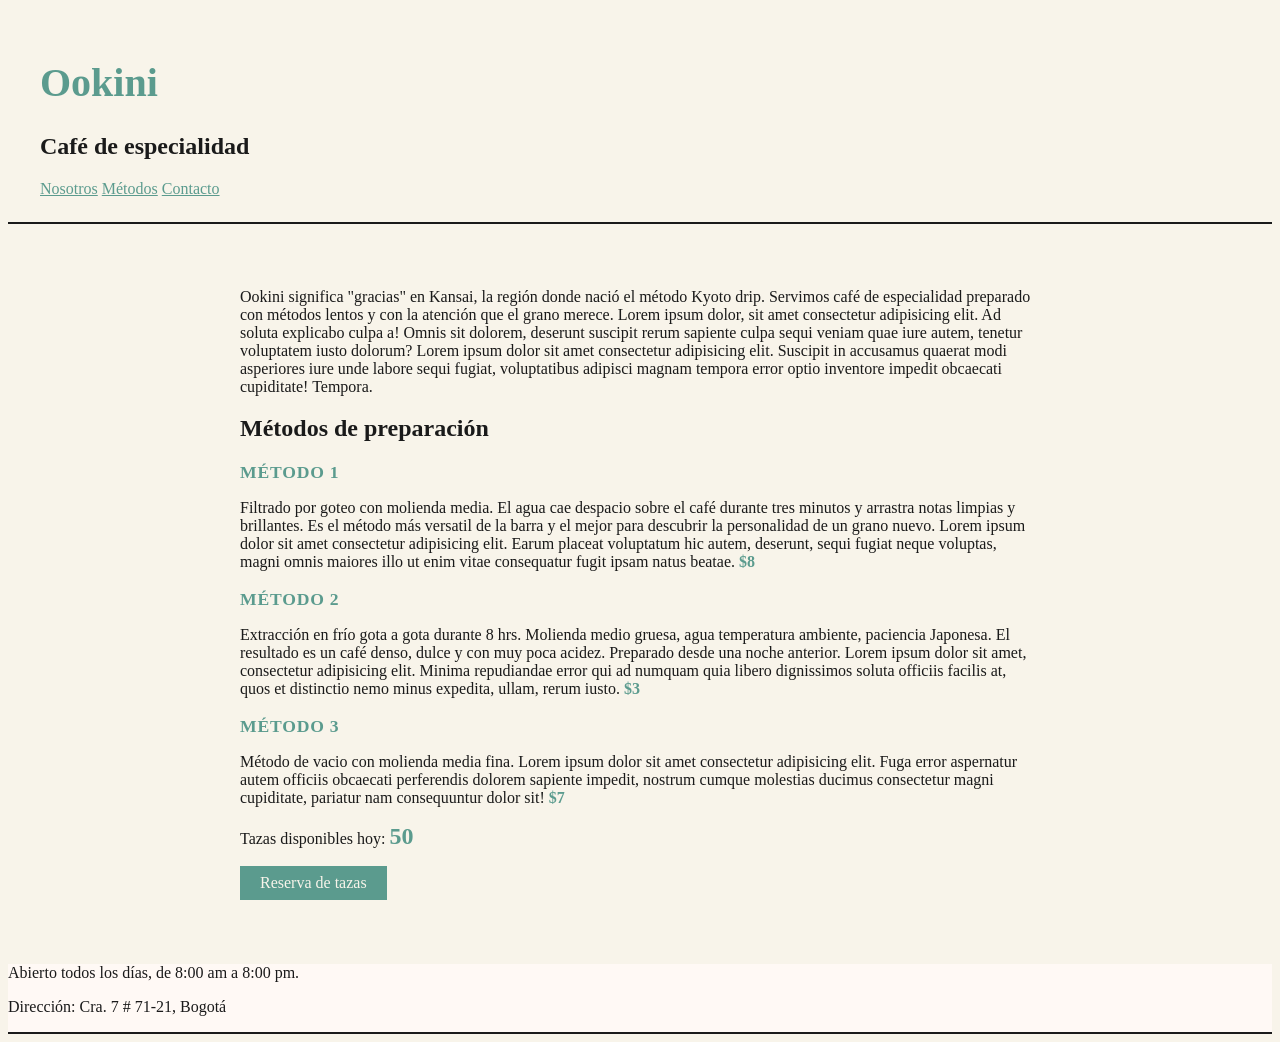
<file: index.html>
<!DOCTYPE html>
<html lang="es">

<!--El head es información sobre la página-->

<head>
    <meta charset="UTF-8">
    <meta name="viewport" content="width=device-width, initial-scale=1.0">
    <title>Ookini</title>
    <link rel="stylesheet" href="styles.css"> <!--link conecta el html con recursos externos, llama a la hoja de estilos en este caso-->
</head>

<!--El body es lo que el usuario ve cuando entra  (HOME)-->

<body>
    <!--Cabecera de la pagina (logo, nombre, navegación...)-->
    <header>
        <h1>Ookini</h1>
        <h2>Café de especialidad</h2>
        <!--Navegación-->
        <nav>
            <a href="#nosotros">Nosotros</a>
            <a href="#metodos">Métodos</a>
            <a href="#contacto">Contacto</a>
        </nav>
    </header>

    <!--Main es el contenido principal de la pagina-->
    <main>
        <section id="metodos">

            <p>
                Ookini significa "gracias" en Kansai, la región donde nació el método Kyoto drip. Servimos café de
                especialidad
                preparado con métodos lentos y con la atención que el grano merece. Lorem ipsum dolor, sit amet
                consectetur adipisicing elit. Ad soluta explicabo culpa a! Omnis sit dolorem, deserunt suscipit rerum
                sapiente culpa sequi veniam quae iure autem, tenetur voluptatem iusto dolorum? Lorem ipsum dolor sit
                amet consectetur adipisicing elit. Suscipit in accusamus quaerat modi asperiores iure unde labore sequi
                fugiat, voluptatibus adipisci magnam tempora error optio inventore impedit obcaecati cupiditate!
                Tempora.               
            </p>

            <h2>Métodos de preparación</h2>
            <h3 class="metodo-titulo">Método 1</h3>
            <p>
                Filtrado por goteo con molienda media. El agua cae despacio sobre el café durante tres minutos y
                arrastra
                notas
                limpias y brillantes. Es el método más versatil de la barra y el mejor para descubrir la personalidad de
                un
                grano nuevo. Lorem ipsum dolor sit amet consectetur adipisicing elit. Earum placeat voluptatum hic
                autem, deserunt, sequi fugiat neque voluptas, magni omnis maiores illo ut enim vitae consequatur fugit
                ipsam natus beatae.
                <span class="precio">$8</span>
            </p>

            <h3 class="metodo-titulo">Método 2</h3>
            <p>
                Extracción en frío gota a gota durante 8 hrs. Molienda medio gruesa, agua temperatura ambiente,
                paciencia
                Japonesa. El
                resultado es un café denso, dulce y con muy poca acidez. Preparado desde una noche anterior. Lorem ipsum
                dolor sit amet, consectetur adipisicing elit. Minima repudiandae error qui ad numquam quia libero
                dignissimos soluta officiis facilis at, quos et distinctio nemo minus expedita, ullam, rerum iusto.
                <span class="precio">$3</span>
            </p>

            <h3 class="metodo-titulo">Método 3</h3>
            <p>
                Método de vacio con molienda media fina. Lorem ipsum dolor sit amet consectetur adipisicing elit. Fuga
                error
                aspernatur
                autem officiis obcaecati perferendis dolorem sapiente impedit, nostrum cumque molestias ducimus
                consectetur
                magni cupiditate,
                pariatur nam consequuntur dolor sit!
                <span class="precio">$7</span>
            </p>
        </section>
        <section id="reservas">
            <p>
                Tazas disponibles hoy: <span id="contador-tazas">50</span>
            </p>
            <button id="boton-reservar">
                Reserva de tazas
            </button>
        </section>
    </main>

    <!--El foofter es: Información que cierra el citio (contacto, dirección, horarios...)-->
    <footer id="contacto">
        <p>
            Abierto todos los días, de 8:00 am a 8:00 pm.
        </p>
        <p>
            Dirección: Cra. 7 # 71-21, Bogotá
        </p>
    </footer>
    <script src="script.js"></script>

</body>

</html>
</file>
<file: styles.css>
/* CSS tiene dos partes, el selector (a qué elemento afecta la regla) y las propiedades (qué cambia)

selector {
    propiedad: valor;
} */

body{
    background-color: #f8f4ea;
    font-family: georgia, serif;
    color: #1a1a1a;
}

h1{
    color: #5b9b8e;
    font-size: 2.5rem;
}

header{
    padding: 1.5rem 2rem;
    border-bottom: 2px solid #1a1a1a;
}

nav a{
    color: #5b9b8e;  
}

main{
    padding: 3rem 2rem;
    max-width: 800px;
    margin: 0 auto;
}

/*Las reglas de abajo siempre tienen más peso que las de arriba si afectan a un mismo elemento*/

/*Las clases inician con un puto y estan definidas en el index, sirven para dar formato a elementos especificos y no generalizarlos. Ejemplo: H3*/
.metodo-titulo{ 
    font-size: 1.1rem;
    letter-spacing: 0.05rem;
    text-transform: uppercase;
    margin-bottom: 0.25rem;
    color: #5b9b8e;
}

.precio{
    font-weight: bold;
    color: #5b9b8e;
}

footer{
    background-color: rgb(255, 249, 245);
    border-bottom: 2px solid #1a1a1a;
}

#reservas{
    align-items: center;
    gap: 0.75rem;
}

#contador-tazas{
    font-size: 1.5rem;
    font-weight: bold;
    color: #5b9b8e;
}

#boton-reservar{
    display: block;
    margin-top: 1rem;
    padding: 0.5rem 1.25rem;
    background-color: #5b9b8e;
    color: #f8f4ea;
    border: none;
    font-family: georgia, serif;
    font-size: 1rem;
    cursor: pointer;
}
</file>
